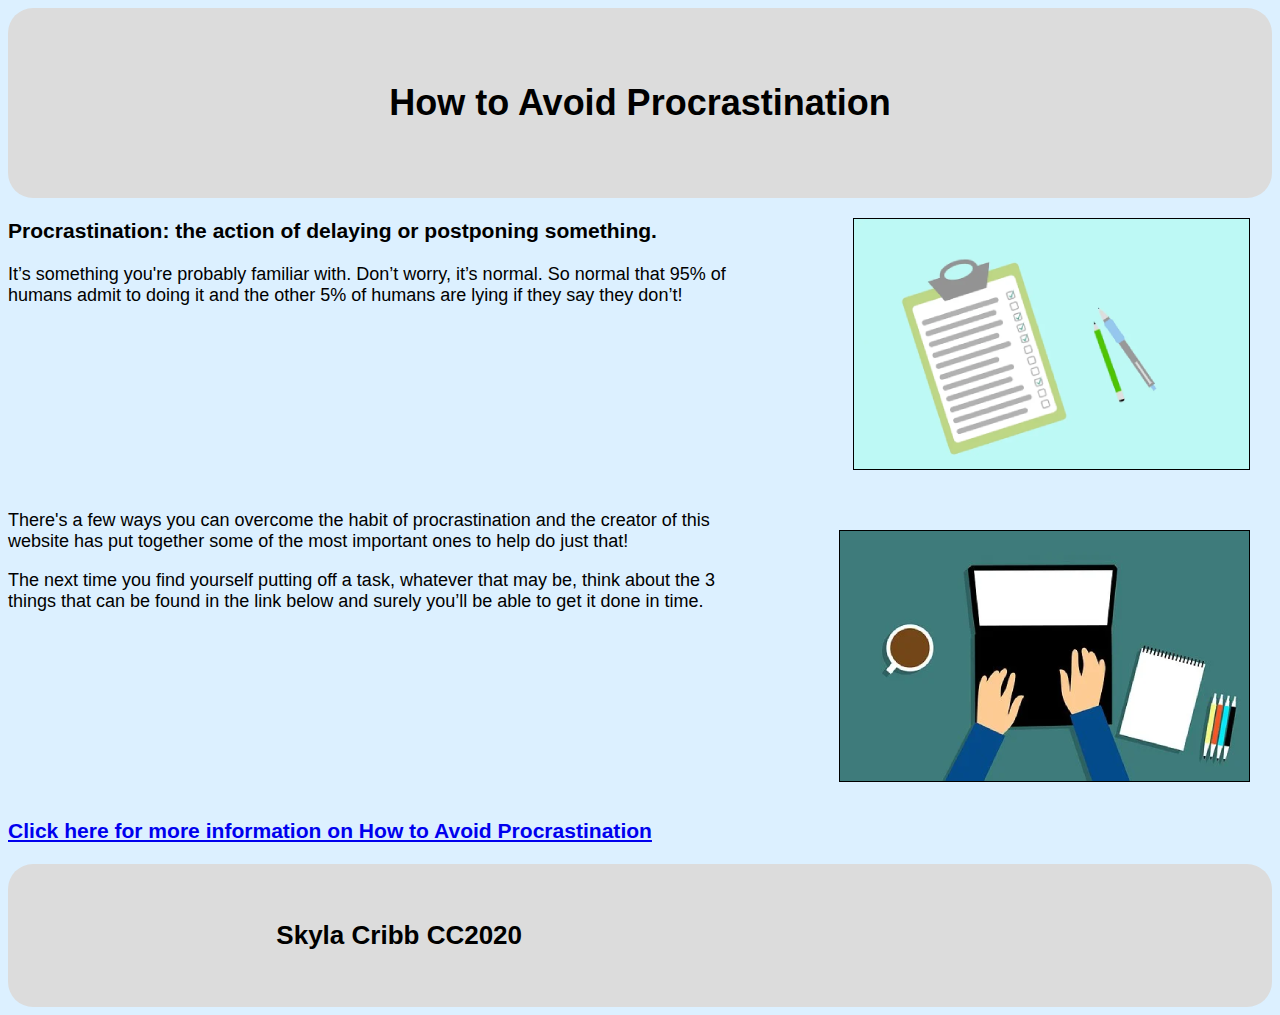
<file: index.html>
<!DOCTYPE html>

<html>

<head>

<title>How to Avoid Procrastination</title>
    
    <link href="style.css" rel=stylesheet>

</head>

<body>

<div class="header">
<h1 class="sansserif">How to Avoid Procrastination</h1>
    </div>
    
 <img src="images/to-do-4483048_960_720.png" alt="clipboard with checklist and pens" title="to-do list">
    
    <h3 class="sansserif">Procrastination: the action of delaying or postponing something. </h3>

<p class="sansserif">It’s something you're probably familiar with. Don’t worry, it’s normal. So normal that 95% of humans admit to doing it and the other 5% of humans are lying if they say they don’t! 
</p>
<p><br><br><br><br><br><br><br><br></p>
    
    <img src="images/office-3193372__340.png" alt="coffee, person laptop, notepad and pens at workdesk" title="workdesk" >
 <p class="sansserif">  
There's a few ways you can overcome the habit of procrastination and the creator of this website has put together some of the most important ones to help do just that! </p> 
    

<p class="sansserif">The next time you find yourself putting off a task, whatever that may be, think about the 3 things that can be found in the link below and surely you’ll be able to get it done in time. 
</p> 
<p><br><br><br><br><br><br><br><br></p>
    <h3 class="sansserif">
       <a href="page2.html">Click here for more information on How to Avoid Procrastination</a>
    </h3>
        
    
    <div class="footer"><h1 class="sansserif"><footer>
    <p> Skyla Cribb CC2020</p>
    </footer>
    </h1>
    </div>
        
</body>

</html>
</file>
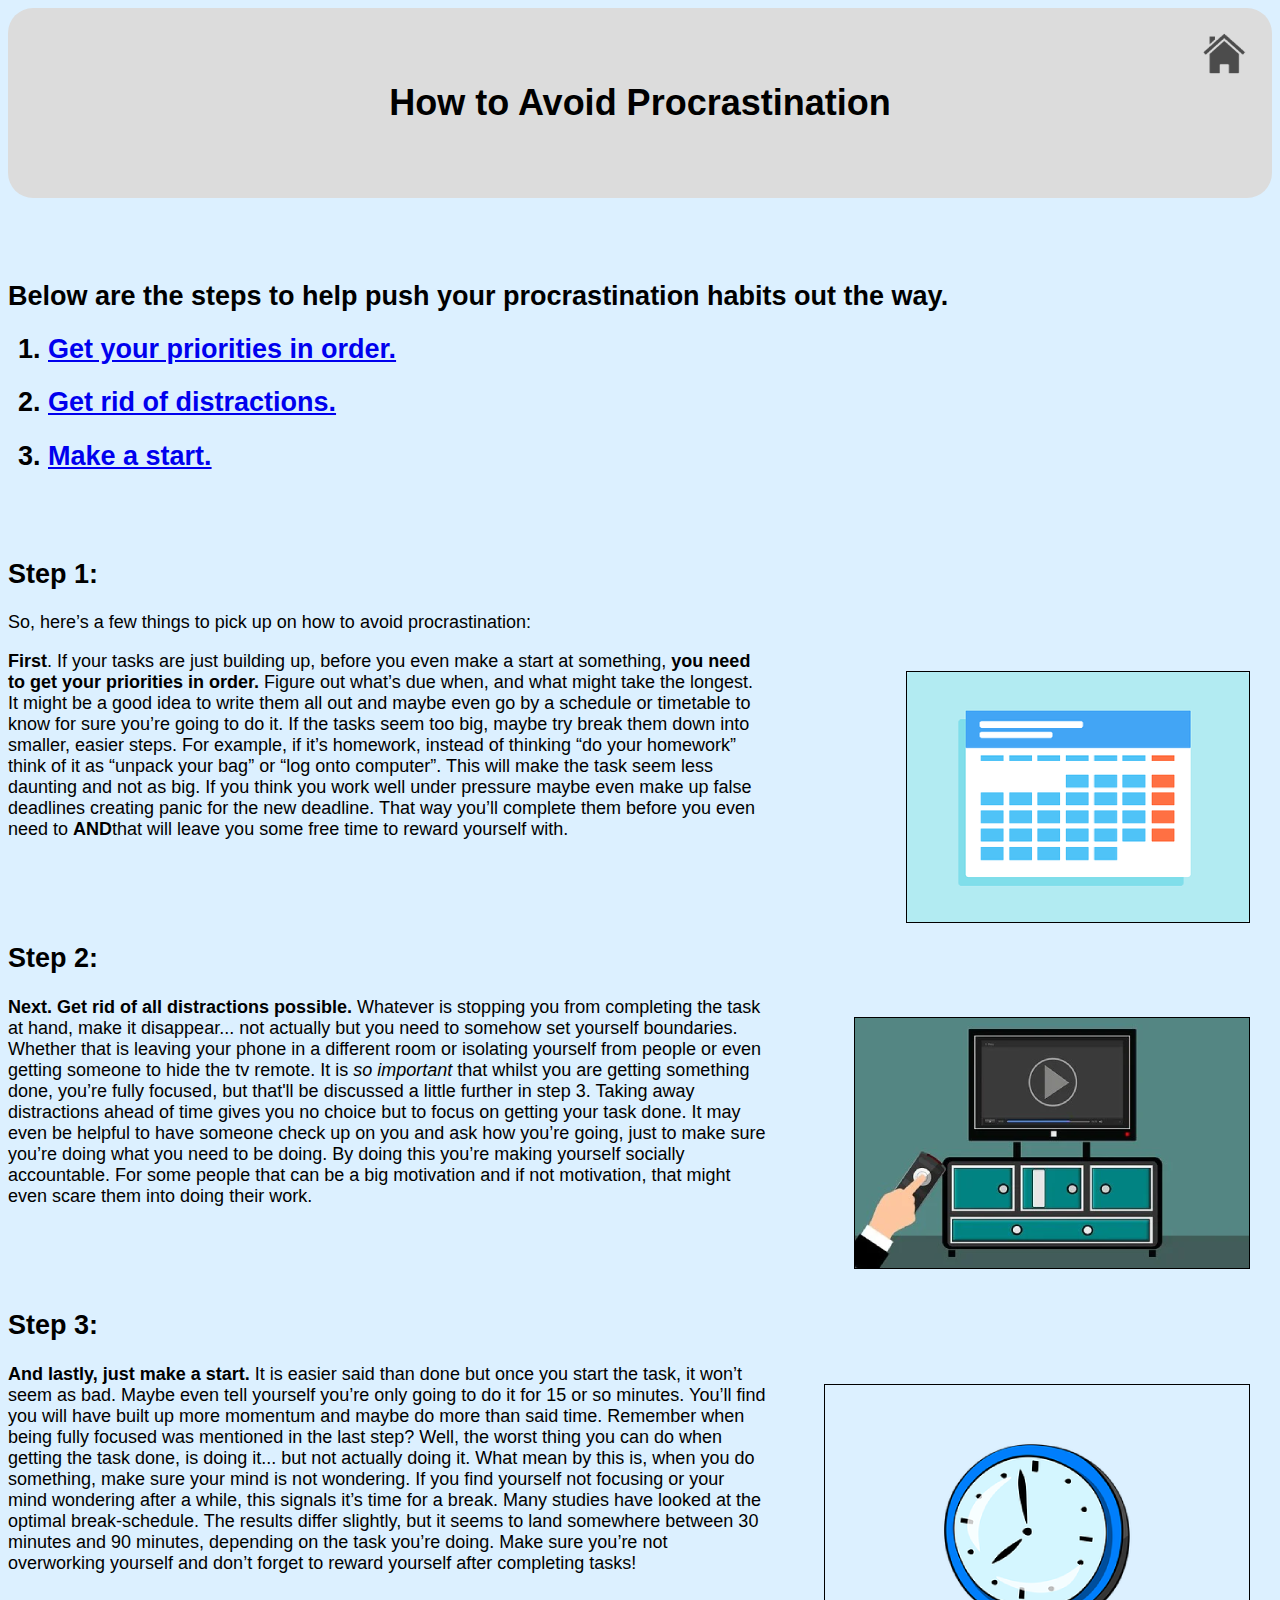
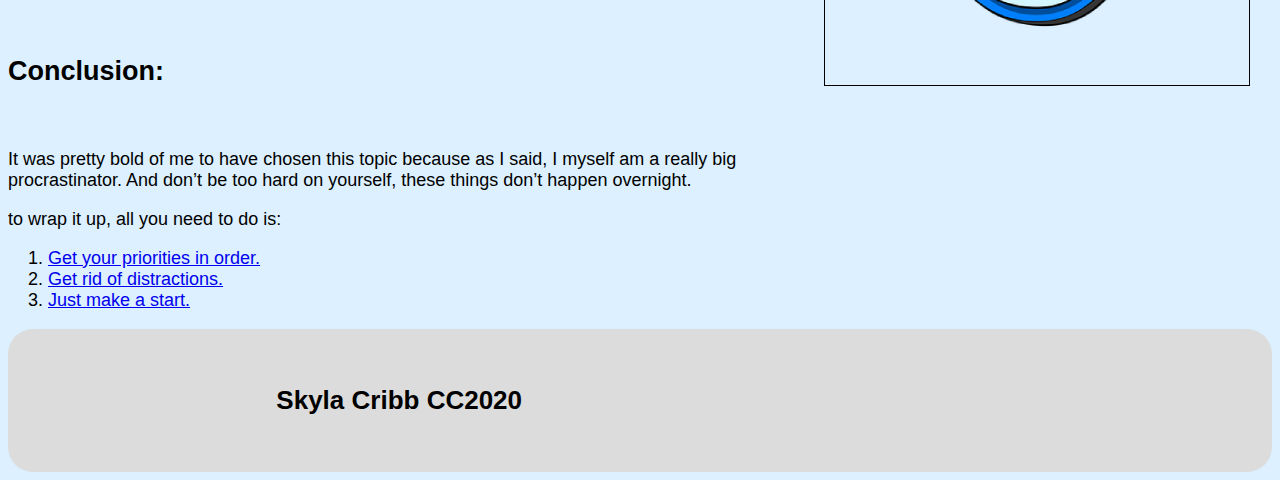
<file: page2.html>
<!DOCTYPE html>

<html>

<head>

<title>How to Avoid Procrastination</title>
    <link href="style.css" rel=stylesheet>

</head>
       <style>

    </style>

<body>
    
<a href="index.html">
<img id="img1" src="images/house-308936__340.png" alt="homepage"></a>

<div class="header">
   <h1 class="sansserif">How to Avoid Procrastination</h1>
</div>
    
<p><br><br></p>
    
<h2 class="sansserif">
    Below are the steps to help push your procrastination habits out the way.
</h2>

    
<ol>
<h2 class="sansserif"><li><a href="#priorities">Get your priorities in order.</a></h2>

<h2 class="sansserif"><li><a href="#distractions">Get rid of distractions.</a></h2>

<h2 class="sansserif"><li><a href="#start">Make a start.</a></h2>
</ol>
    
 
<br>
<br>
<h2 class="sansserif"><a id="priorities">Step 1:</a></h2>

    <p class="sansserif">So, here’s a few things to pick up on how to avoid procrastination: </p>

    <img src="images/calendar-1763587__340.png" alt="calender" title="calender or schedule">
    
<p class="sansserif">
<strong>First</strong>. If your tasks are just building up, before you even make a start at something, <strong>you need to get your priorities in order. </strong>Figure out what’s due when, and what might take the longest. It might be a good idea to write them all out and maybe even go by a schedule or timetable to know for sure you’re going to do it. If the tasks seem too big, maybe try break them down into smaller, easier steps. For example, if it’s homework, instead of thinking “do your homework” think of it as “unpack your bag” or “log onto computer”. This will make the task seem less daunting and not as big. If you think you work well under pressure maybe even make up false deadlines creating panic for the new deadline. That way you’ll complete them before you even need to <strong>AND</strong>that will leave you some free time to reward yourself with. 
</p>
<p><br><br><br></p>
    
    <h2 class="sansserif"><a id="distractions">Step 2:</a></h2>

    <img src="images/television-4069510__340.png" alt="televison with someone pointing a remote at it" title="distractions">
    
<p class="sansserif"> 
    <strong>Next. Get rid of all distractions possible. </strong> Whatever is stopping you from completing the task at hand, make it disappear... not actually but you need to somehow set yourself boundaries. Whether that is leaving your phone in a different room or isolating yourself from people or even getting someone to hide the tv remote.  It is <em>so important</em> that whilst you are getting something done, you’re fully focused, but that'll be discussed a little further in <a id="start">step 3</a>. Taking away distractions ahead of time gives you no choice but to focus on getting your task done. It may even be helpful to have someone check up on you and ask how you’re going, just to make sure you’re doing what you need to be doing. By doing this you’re making yourself socially accountable. For some people that can be a big motivation and if not motivation, that might even scare them into doing their work. 
</p>  
<p><br><br><br></p>
    
    <h2 class="sansserif"><a id="start"> Step 3:</a></h2>

    <img src="images/clock-2936333__340.png" alt= "blue clock showing around 11:40" title="clock">
    
<p class="sansserif">
    <strong>And lastly, just make a start.</strong> It is easier said than done but once you start the task, it won’t seem as bad. Maybe even tell yourself you’re only going to do it for 15 or so minutes. You’ll find you will have built up more momentum and maybe do more than said time. Remember when being fully focused was mentioned in the <a id="distractions">last step</a>? Well, the worst thing you can do when getting the task done, is doing it... but not actually doing it. What  mean by this is, when you do something, make sure your mind is not wondering. If you find yourself not focusing or your mind wondering after a while, this signals it’s time for a break. Many studies have looked at the optimal break-schedule. The results differ slightly, but it seems to land somewhere between 30 minutes and 90 minutes, depending on the task you’re doing. Make sure you’re not overworking yourself and don’t forget to reward yourself after completing tasks!
</p>
    
<br>
<br>
<h2 class="sansserif">Conclusion:</h2>
<br>
<p class="sansserif">
It was pretty bold of me to have chosen this topic because as I said, I myself am a really big procrastinator. And don’t be too hard on yourself, these things don’t happen overnight. 
    </p>

    <p class="sansserif"> to wrap it up, all you need to do is: </p>
    

<ol class="sansserif">
<a href="#priorities"><li> Get your priorities in order. </a>

<a href="#distractions"><li> Get rid of distractions.</a>

<a href="#start"><li> Just make a start.</a>
</ol> 
     

  <div class="footer"><h1 class="sansserif"><footer>
    <p> Skyla Cribb CC2020</p>
    </footer>
    </h1>
    </div>

</body>

</html>
</file>
<file: style.css>
img {
    margin-left: 20px;
    margin-bottom: 20px;
    margin-top: 20px;
    border: solid black 1px;
    position: absolute;
    right: 30px;
        }
             
               .sansserif  {
                     
                 font-family: sans-serif
            }
            body {
                background-color: rgb(220, 240, 255);
                font-size: 18px
            }
                p {
               width: 60%;
           }
            
            .header {
                padding: 50px;
                text-align: center;
                background-color: gainsboro;
                font-size: 18px;
                border-radius: 25px;
            }
            .footer {
              padding: 30px;
            text-align: center;
                background-color: gainsboro;
                font-size: 13px;
                border-radius: 25px;
            }

/*page2*/
           img {
    margin-left: 20px;
    margin-bottom: 20px;
    margin-top: 20px;
    border: solid black 1px;
    position: absolute;
    right: 30px;
        }
                .sansserif  {
                     
                 font-family: sans-serif
            }
          body {
                background-color: rgb(220, 240, 255);
            }
           p {
               width: 60%;
           }
               h1 {
                background-color: gainsboro
            }
           .header {
                padding: 50px;
                text-align: center;
                background-color: gainsboro;
                font-size: 18px;
                border-radius: 25px;
            }
               .footer {
              padding: 30px;
            text-align: center;
                background-color: gainsboro;
                font-size: 13px;
                border-radius: 25px;
            }
                   .wrapper { 
                       margin-right: auto;  
                       margin-left:  auto; 
                       max-width: 960px; 
                       padding-right: 10px; 
                       padding-left:  10px; 
            }
           
           #img1 {
               float: left;
               border: none;
           }
</file>
